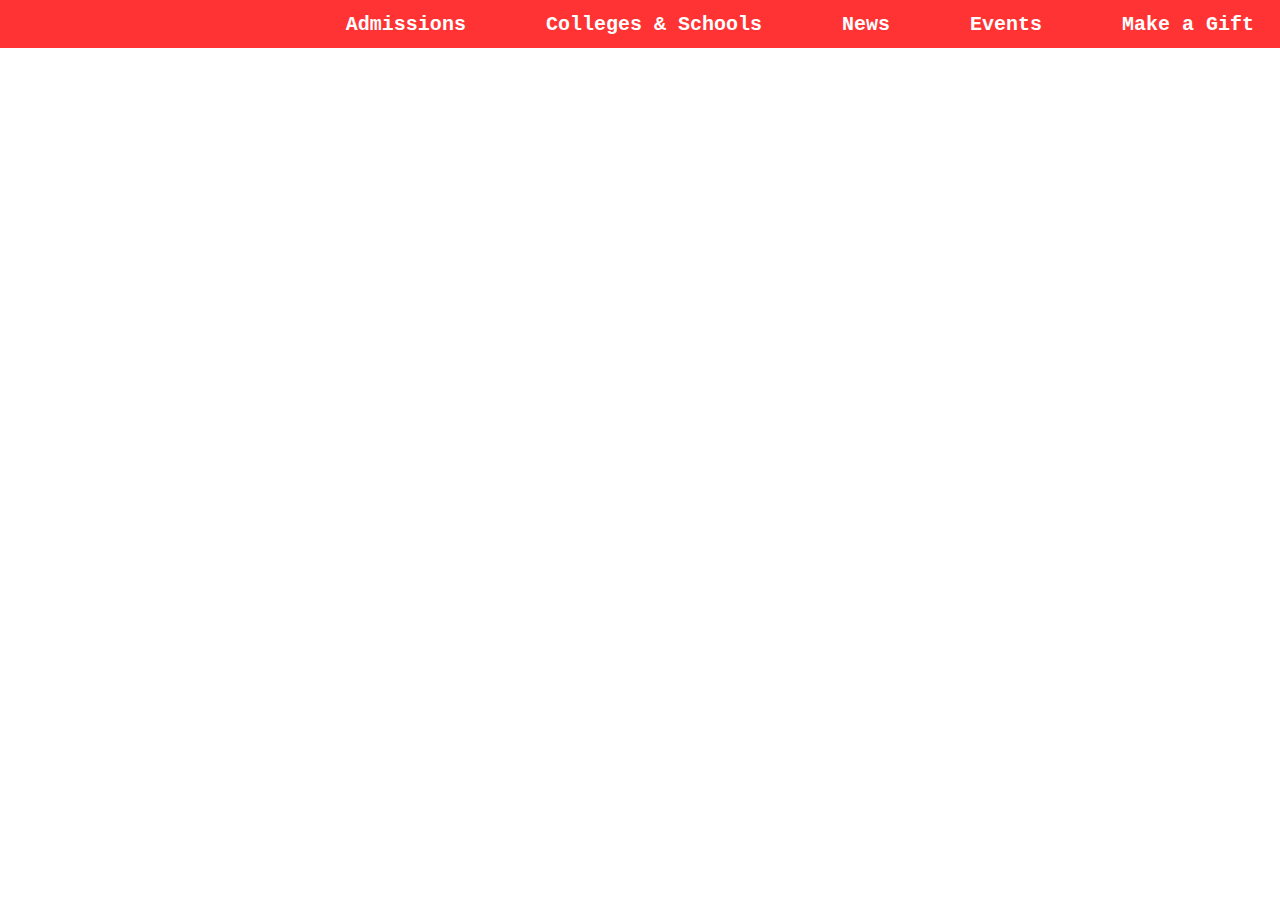
<file: CollapsingNavbar/index.html>
<!DOCTYPE html>
<html lang="en">
<head>
  <meta charset="UTF-8">
  <meta http-equiv="X-UA-Compatible" content="IE=edge">
  <meta name="viewport" content="width=device-width, initial-scale=1.0">
  <title>Collapsing Navbar</title>
  <link rel="stylesheet" href="./index.css"/>
  <script defer src="./index.js"></script>
</head>
<body>
  <nav class="main-nav">
    <ul class="tabs">
      <li id="admissions-tab">Admissions</li>
      <li id="college-schools-tab">Colleges & Schools</li>
      <li id="news-tab">News</li>
      <li id="events-tab">Events</li>
      <li id="gift-tab">Make a Gift</li>

      <li class="hamburger-menu">
        <div class="bar"></div>
        <div class="bar"></div>
        <div class="bar"></div>
      </li>
    </ul>
    <ul class="hamburger-menu-options">
      <li>Admissions</li>
      <li>Colleges & Schools</li>
      <li>News</li>
      <li>Events</li>
      <li>Make a Gift</li>
    </ul>
  </nav>
</body>
</html>
</file>
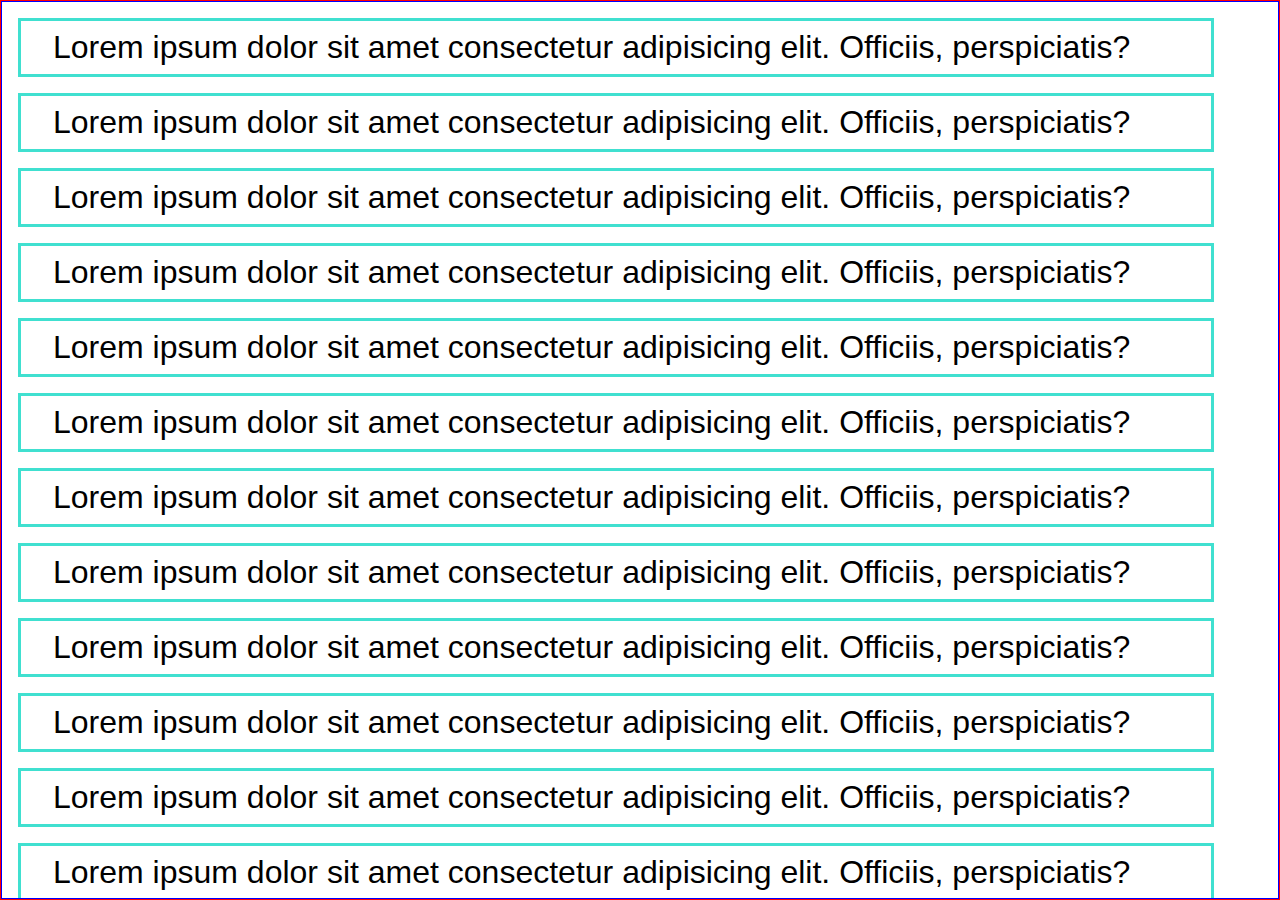
<file: DynamicScrollableList/index.html>
<!DOCTYPE html>
<html lang="en">
<head>
  <meta charset="UTF-8">
  <meta http-equiv="X-UA-Compatible" content="IE=edge">
  <meta name="viewport" content="width=device-width, initial-scale=1.0">
  <title>Dynamic Scrollable List</title>
  <link rel="stylesheet" href="./index.css"/>
</head>
<body>
  <div class="content">
    <ul class="scrollable-list">
      <li class="item">
        Lorem ipsum dolor sit amet consectetur adipisicing elit. Officiis, perspiciatis?
      </li>
      <li class="item">
        Lorem ipsum dolor sit amet consectetur adipisicing elit. Officiis, perspiciatis?
      </li>
      <li class="item">
        Lorem ipsum dolor sit amet consectetur adipisicing elit. Officiis, perspiciatis?
      </li>
      <li class="item">
        Lorem ipsum dolor sit amet consectetur adipisicing elit. Officiis, perspiciatis?
      </li>
      <li class="item">
        Lorem ipsum dolor sit amet consectetur adipisicing elit. Officiis, perspiciatis?
      </li>
      <li class="item">
        Lorem ipsum dolor sit amet consectetur adipisicing elit. Officiis, perspiciatis?
      </li>
      <li class="item">
        Lorem ipsum dolor sit amet consectetur adipisicing elit. Officiis, perspiciatis?
      </li>
      <li class="item">
        Lorem ipsum dolor sit amet consectetur adipisicing elit. Officiis, perspiciatis?
      </li>
      <li class="item">
        Lorem ipsum dolor sit amet consectetur adipisicing elit. Officiis, perspiciatis?
      </li>
      <li class="item">
        Lorem ipsum dolor sit amet consectetur adipisicing elit. Officiis, perspiciatis?
      </li>
      <li class="item">
        Lorem ipsum dolor sit amet consectetur adipisicing elit. Officiis, perspiciatis?
      </li>
      <li class="item">
        Lorem ipsum dolor sit amet consectetur adipisicing elit. Officiis, perspiciatis?
      </li>
    </ul>
  </div>
</body>
</html>
</file>
<file: CollapsingNavbar/index.css>
* {
  box-sizing: border-box;
  font-family:'Courier New', Courier, monospace
}
body {
  margin: 0;
}
:root {
  --red: hsl(0, 100%, 60%);
  --darker-red: hsl(0, 100%, 45%);
}

/* Nav*/
.main-nav {
  height: 3em;
  background-color: var(--red);
  color: white;
  display: flex;
  justify-content: space-between;
  padding: 0 1em;
  font-weight: bold;
}
.main-nav a {
  text-decoration: none;
  color: white;
}

/* Nav -> Tabs */
.main-nav .tabs {
  font-size: 1.25em;
  margin: 0;

  flex-grow: 1;

  display: flex;
  justify-content: flex-end;
  align-items: center;
  gap: 3em;
  list-style-type: none;
}
.main-nav .tabs li {
  display: flex;
  align-items: center;
  height: 100%;
  padding: 0 0.5em;
}
.main-nav .tabs li:hover {
  cursor: pointer;
  background-color: var(--darker-red);
}
/* Nav -> Hamburger Menu */
.main-nav .tabs .hamburger-menu {
  display: none;
  flex-direction: column;
  align-items: center;
  justify-content: center;
  gap: 8px;
}
.main-nav .tabs .hamburger-menu .bar {
  padding: 0;
  width: 20px;
  border-radius: 5px;
  margin: 0 0.25em;
  height: 2px;
  background-color: white;
}

.main-nav .tabs .hamburger-menu.active {
  display: flex;
}

.main-nav .tabs .hamburger-tab {
  display: none;
}
.main-nav .tabs .hamburger-tab.active {
  display: flex;
}

.hamburger-menu-options {
  display: none;
  background-color: var(--red);
  position: absolute;
  top: 45px;
  right: 10px;
  border-radius: 10px;
  list-style-type: none;
  animation: dropdown-animation 0.5s forwards;
}
.hamburger-menu-options.active {
  display: block;
}
.hamburger-menu-options {
  padding: 0.5em;
  transition: 1s;
}
.hamburger-menu-options li {
  border-radius: 5px;
  width: 100%;
  padding: 0.25em;
}
.hamburger-menu-options li:hover {
  cursor: pointer;
  background-color: var(--darker-red);
}

@keyframes dropdown-animation {
  0% {
    transform: scaleY(0)
  }
  100% {
    transform: scaleY(1)
  }
}
</file>
<file: DynamicScrollableList/index.css>
* {
  box-sizing: border-box;
  font-family: Arial, Helvetica, sans-serif;
}

/* Body */
body {
  margin: 0;
  height: 100vh;
  max-height: 100vh;
  display: flex;
  flex-direction: column;
}

/* Content */
.content {
  border: 1px solid red;
  flex-grow: 1;
  min-height: 0;
  display: flex;
  flex-direction: column;
}

/* Scrollable List */
.scrollable-list {
  margin: 0;
  padding: 0;
  list-style-type: none;
  border: 1px solid blue;
  flex-grow: 1;
  min-height: 0;
  overflow: auto;
}

/* Item */
.item {
  font-size: 2em;
  margin: 0.5em 2em 0.5em 0.5em;
  border: 3px solid turquoise;
  padding: 0.25em 1em;
}
</file>
